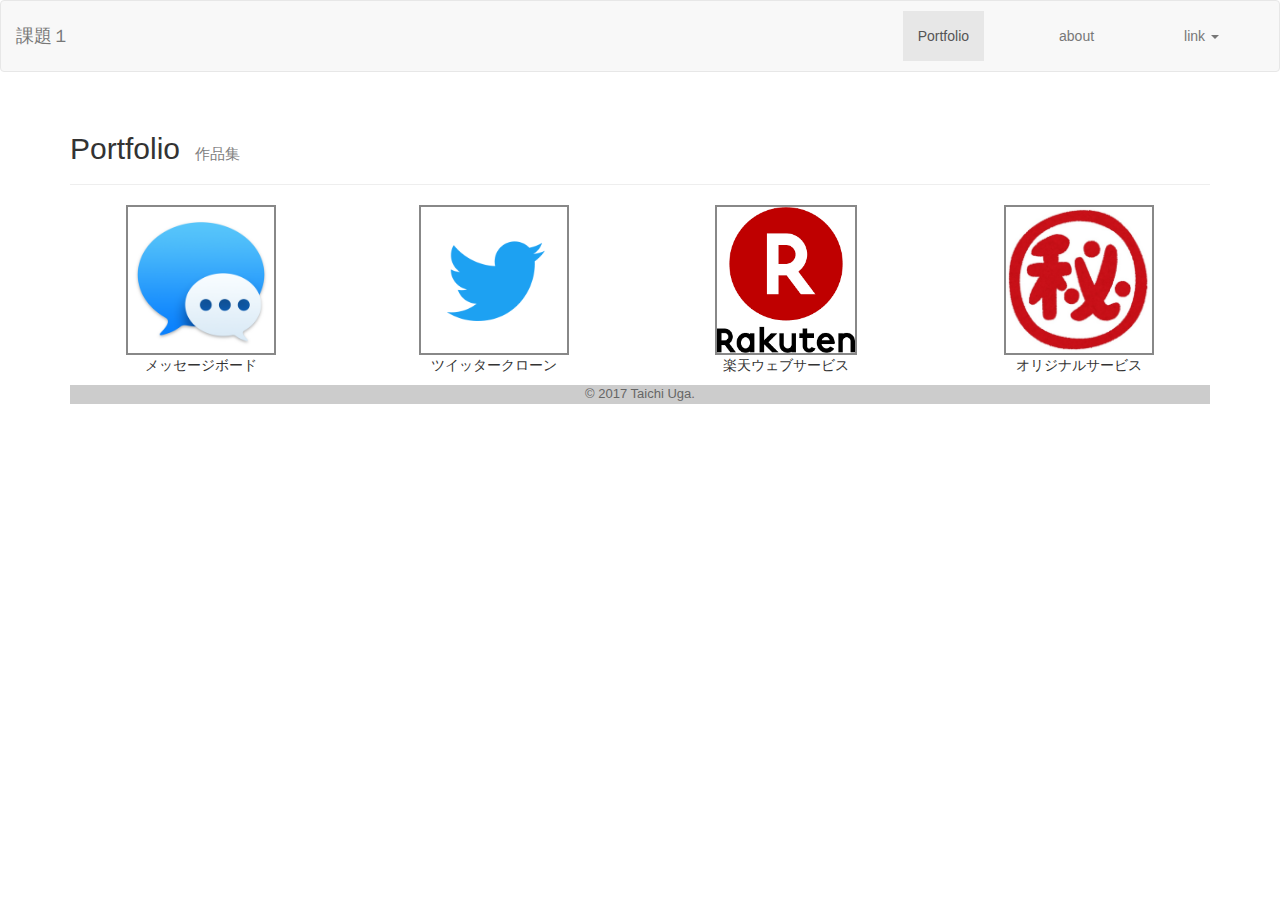
<file: index.html>
<!DOCTYPE html>
<html lang="ja">
  <head>
    <meta charset="utf-8">
    <meta http-equiv="X-UA-Compatible" content="IE=edge">
    <meta name="viewport" content="width=device-width, initial-scale=1">
    <title>Portfolio</title>
    <!-- BootstrapのCSS読み込み -->
    <link rel="stylesheet" href="//maxcdn.bootstrapcdn.com/bootstrap/3.3.5/css/bootstrap.min.css">
    <!-- jQuery読み込み -->
    <script src="//ajax.googleapis.com/ajax/libs/jquery/1.11.3/jquery.min.js"></script>
    <!-- BootstrapのJS読み込み -->
    <script src="//maxcdn.bootstrapcdn.com/bootstrap/3.3.5/js/bootstrap.min.js"></script>
    <!-- kadai1のCSS読み込み -->
    <link rel="stylesheet" href="kadai1_portfolio.css">
  </head>
  <body>
    <header>
      <nav class="navbar navbar-default">
        <div class="container-fluid">
          <div class="navbar-header">
            <button type="button" class="navbar-toggle collapsed" data-toggle="collapse" data-target="#site-menu">
              <span class="sr-only">Toggle navigation</span>
              <span class="icon-bar"></span>
              <span class="icon-bar"></span>
              <span class="icon-bar"></span>
            </button>
            <a class="navbar-brand" href="#">課題１</a>
          </div>
          <div class="collapse navbar-collapse" id="site-menu">
            <ul class="nav navbar-nav navbar-right">
              <li class="active"><a href="https://taichi-uga.github.io/index.html">Portfolio</a></li>
              <li><a href="https://taichi-uga.github.io/kadai1_about.html">about</a></li>
              <li class="dropdown">
                <a href="#" class="dropdown-toggle" data-toggle="dropdown" role="button" aria-expanded="false">
                  link
                  <span class="caret"></span>
                </a>
                <ul class="dropdown-menu" role="menu">
                  <li><a href="#">facebook</a></li>
                  <li><a href="#">Twitter</a></li>
                </ul>
              </li>
            </ul>
          </div>
        </div>
      </nav>
    </header>
    <div class="container">
        <div class="page-header">
          <h2>Portfolio<span id="aa">　作品集</span></h2>
        </div>
     <div class="row">
        <div class="col-xs-3">
          <a href="#"><img src="kadai1.jpg" alt="" class="logo"></a>
          <p>メッセージボード</p>
        </div>
        <div class="col-xs-3">
           <a href="#"><img src="kadai2.jpg" alt="" class="logo"></a>
          <p>ツイッタークローン</p>
        </div>        
        <div class="col-xs-3">
          <a href="#"><img src="kadai3.jpg" alt="" class="logo"></a>
          <p>楽天ウェブサービス</p>
        </div>
        <div class="col-xs-3">
          <a href="#"><img src="kadai4.jpg" alt="" class="logo"></a>
          <p>オリジナルサービス</p>
        </div>
     </div>
    <footer>
      <p>&copy; 2017 Taichi Uga.</p>
    </footer>
    </div>
  </body>
</html>
</file>
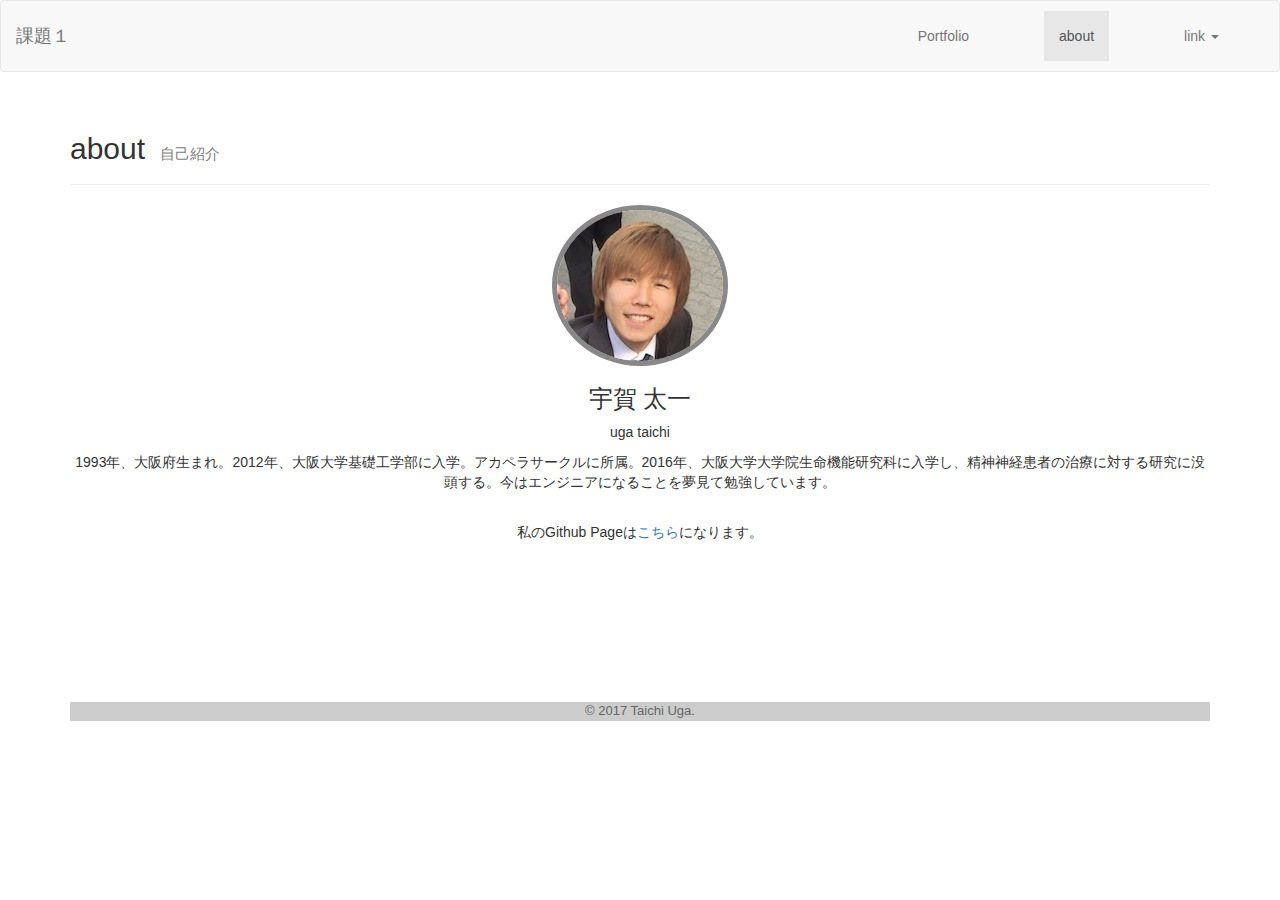
<file: kadai1_about.html>
<!DOCTYPE html>
<html lang="ja">
  <head>
    <meta charset="utf-8">
    <meta http-equiv="X-UA-Compatible" content="IE=edge">
    <meta name="viewport" content="width=device-width, initial-scale=1">
    <title>Portfolio</title>
    <!-- BootstrapのCSS読み込み -->
    <link rel="stylesheet" href="//maxcdn.bootstrapcdn.com/bootstrap/3.3.5/css/bootstrap.min.css">
    <!-- jQuery読み込み -->
    <script src="//ajax.googleapis.com/ajax/libs/jquery/1.11.3/jquery.min.js"></script>
    <!-- BootstrapのJS読み込み -->
    <script src="//maxcdn.bootstrapcdn.com/bootstrap/3.3.5/js/bootstrap.min.js"></script>
    <!-- kadai1のCSS読み込み -->
    <link rel="stylesheet" href="kadai1_about.css">
  </head>
  <body>
    <header>
      <nav class="navbar navbar-default">
        <div class="container-fluid">
          <div class="navbar-header">
            <button type="button" class="navbar-toggle collapsed" data-toggle="collapse" data-target="#site-menu">
              <span class="sr-only">Toggle navigation</span>
              <span class="icon-bar"></span>
              <span class="icon-bar"></span>
              <span class="icon-bar"></span>
            </button>
            <a class="navbar-brand" href="#">課題１</a>
          </div>
          <div class="collapse navbar-collapse" id="site-menu">
            <ul class="nav navbar-nav navbar-right">
              <li><a href="https://taichi-uga.github.io/index.html">Portfolio</a></li>
              <li class="active"><a href="https://taichi-uga.github.io/kadai1_about.html">about</a></li>
              <li class="dropdown">
                <a href="#" class="dropdown-toggle" data-toggle="dropdown" role="button" aria-expanded="false">
                  link
                  <span class="caret"></span>
                </a>
                <ul class="dropdown-menu" role="menu">
                  <li><a href="#">facebook</a></li>
                  <li><a href="#">Twitter</a></li>
                </ul>
              </li>
            </ul>
          </div>
        </div>
      </nav>
    </header>
    <div class="container">
        <div class="page-header">
          <h2>about<span id="aa">　自己紹介</span></h2>
        </div>
     <section>
        <img src="uga.jpg" alt="">
        <h3>宇賀 太一</h3>
        <p>uga taichi</p>
        <p>1993年、大阪府生まれ。2012年、大阪大学基礎工学部に入学。アカペラサークルに所属。2016年、大阪大学大学院生命機能研究科に入学し、精神神経患者の治療に対する研究に没頭する。今はエンジニアになることを夢見て勉強しています。</p>
     　　<p>私のGithub Pageは<a href= "https://github.com/taichi-uga/">こちら</a>になります。</p>

     </section>
    <footer>
      <p>&copy; 2017 Taichi Uga.</p>
    </footer>
    </div>
  </body>
</html>
</file>
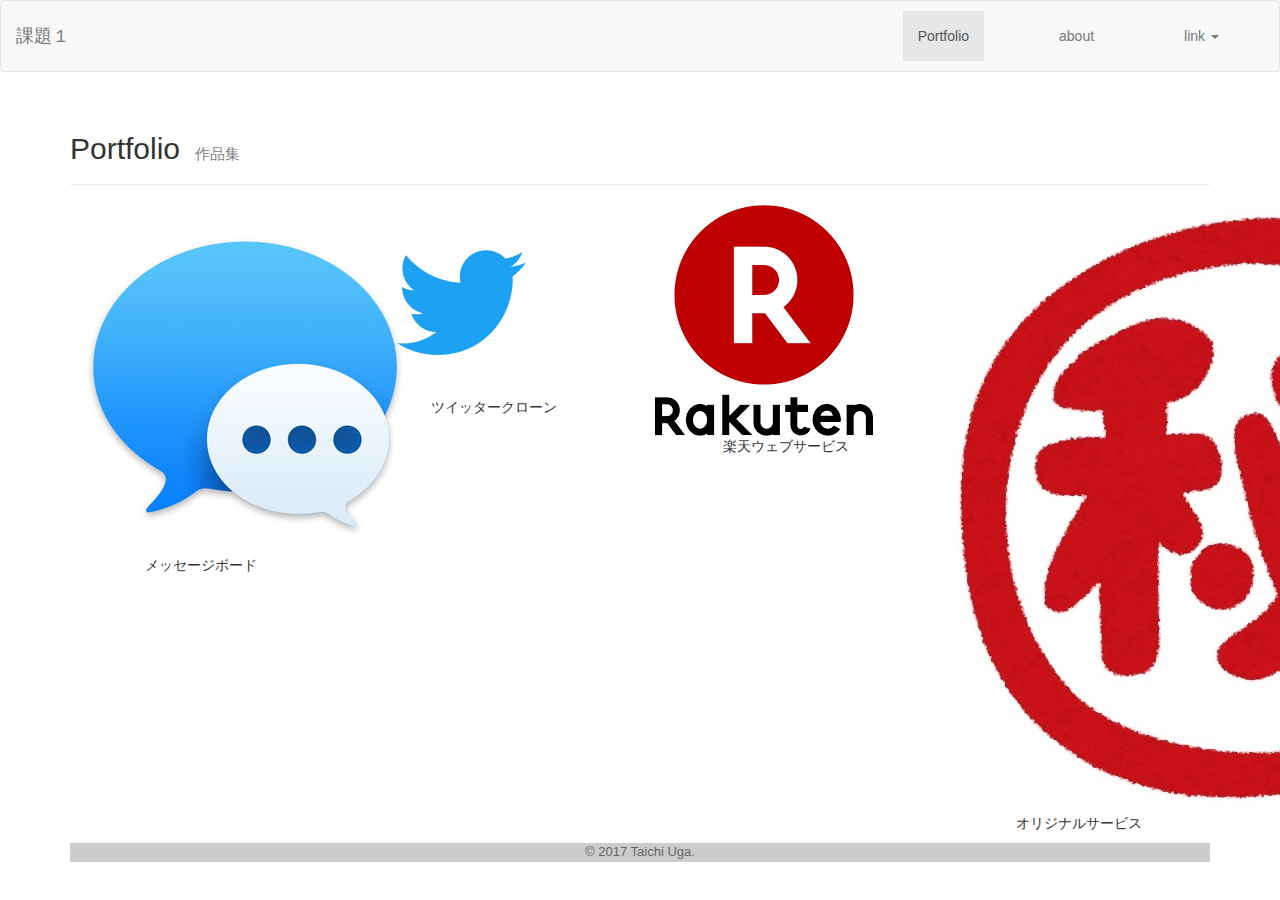
<file: kadai1_portfolio.html>
<!DOCTYPE html>
<html lang="ja">
  <head>
    <meta charset="utf-8">
    <meta http-equiv="X-UA-Compatible" content="IE=edge">
    <meta name="viewport" content="width=device-width, initial-scale=1">
    <title>Bootstrap Sample</title>
    <!-- BootstrapのCSS読み込み -->
    <link rel="stylesheet" href="//maxcdn.bootstrapcdn.com/bootstrap/3.3.5/css/bootstrap.min.css">
    <!-- jQuery読み込み -->
    <script src="//ajax.googleapis.com/ajax/libs/jquery/1.11.3/jquery.min.js"></script>
    <!-- BootstrapのJS読み込み -->
    <script src="//maxcdn.bootstrapcdn.com/bootstrap/3.3.5/js/bootstrap.min.js"></script>
    <!-- kadai1のCSS読み込み -->
    <link rel="stylesheet" href="kadai1_portfolio.css">
    <title>Kids Talk</title>
  </head>
  <body>
    <header>
      <nav class="navbar navbar-default">
        <div class="container-fluid">
          <div class="navbar-header">
            <button type="button" class="navbar-toggle collapsed" data-toggle="collapse" data-target="#site-menu">
              <span class="sr-only">Toggle navigation</span>
              <span class="icon-bar"></span>
              <span class="icon-bar"></span>
              <span class="icon-bar"></span>
            </button>
            <a class="navbar-brand" href="#">課題１</a>
          </div>
          <div class="collapse navbar-collapse" id="site-menu">
            <ul class="nav navbar-nav navbar-right">
              <li class="active"><a href="https://preview.c9users.io/zim2uga/techacademy/taichi-uga.github.io/kadai1_portfolio.html?_c9_id=livepreview10&_c9_host=https://ide.c9.io">Portfolio</a></li>
              <li><a href="https://preview.c9users.io/zim2uga/techacademy/taichi-uga.github.io/kadai1_about.html?_c9_id=livepreview9&_c9_host=https://ide.c9.io">about</a></li>
              <li class="dropdown">
                <a href="#" class="dropdown-toggle" data-toggle="dropdown" role="button" aria-expanded="false">
                  link
                  <span class="caret"></span>
                </a>
                <ul class="dropdown-menu" role="menu">
                  <li><a href="#">facebook</a></li>
                  <li><a href="#">Twitter</a></li>
                </ul>
              </li>
            </ul>
          </div>
        </div>
      </nav>
    </header>
    <div class="container">
        <div class="page-header">
          <h2>Portfolio<span id="aa">　作品集</span></h2>
        </div>
     <section class="row">
        <div class="col-xs-3" id = "logo">
          <a href="#"><img src="kadai1.jpg" alt=""></a>
          <p>メッセージボード</p>
        </div>
        <div class="col-xs-3" id = "logo">
           <a href="#"><img src="kadai2.jpg" alt=""></a>
          <p>ツイッタークローン</p>
        </div>        
        <div class="col-xs-3" id = "logo">
          <a href="#"><img src="kadai3.jpg" alt=""></a>
          <p>楽天ウェブサービス</p>
        </div>
        <div class="col-xs-3" id = "logo">
          <a href="#"><img src="kadai4.jpg" alt=""></a>
          <p>オリジナルサービス</p>
        </div>
     </section>
    <footer>
      <p>&copy; 2017 Taichi Uga.</p>
    </footer>
    </div>
  </body>
</html>
</file>
<file: kadai1_portfolio.css>
* {
  margin: 0;
  padding: 0;
}

body {
  font-family: YuGothic, "游ゴシック", "メイリオ", Meiryo, "ヒラギノ角ゴ Pro W3", "Hiragino Kaku Gothic Pro", sans-serif;
  background-color: #fff;
  font-size: 14px;
}

nav {
  margin: 0 0 10px 0;
  padding: 10px 0;
  text-align: center;
  background-color: #fff;
}

nav ul {
  margin: 0 10px;
  padding: 0;
}

nav ul li {
  margin: 0 30px;
  display: inline-block;
}

nav ul li a {
  padding: 15px 10px;
  text-decoration: none;
  color: #999;
  font-weight: #111;
}


img.logo {
  max-width: 150px;
  max-height: 150px;
  border: 2px solid #888;
  border-radius: 0%;
  display: block;
  margin-left: auto;
  margin-right: auto;
  background-color: #fff;
}


p{
  text-align: center;
  padding: 0px 0px 0px 0px;
}

#aa {
font-size:15px;
color:gray;
}


row{
  padding: 0px 0px 150px 0px;
}

footer {
  padding: 0px 0px 0px 0px;
  font-size: 93%;
  text-align: center;
  background-color: #ccc;
  color: #666;
}
</file>
<file: kadai1_about.css>
* {
  margin: 0;
  padding: 0;
}

body {
  font-family: YuGothic, "游ゴシック", "メイリオ", Meiryo, "ヒラギノ角ゴ Pro W3", "Hiragino Kaku Gothic Pro", sans-serif;
  background-color: #fff;
  font-size: 14px;
}

nav {
  margin: 0 0 10px 0;
  padding: 10px 0;
  text-align: right;
  background-color: #fff;
}

nav ul {
  margin: 0 10px;
  padding: 0;
}

nav ul li {
  margin: 0 30px;
  display: inline-block;
}

nav ul li a {
  padding: 15px 10px;
  text-decoration: none;
  color: #999;
  font-weight: #111;
}

img {
  max-width: 200px;
  max-height: 200px;
  border: 5px solid #888;
  border-radius: 60%;
  display: block;
  margin-left: auto;
  margin-right: auto;
}


section h3{
  text-align: center;
}

section p{
  text-align: center;
}


#logo p {
  text-align: center;
  padding: 0px 0px 0px 0px;
}

#logo h3 {
  text-align: center;
  padding: 10px 0px 0px 0px;
}


#aa {
font-size:15px;
color:gray;
}


section {
  padding: 0px 0px 150px 0px;
}

footer {
  padding: 0px 0px 0px 0px;
  font-size: 93%;
  text-align: center;
  background-color: #ccc;
  color: #666;
}
</file>
